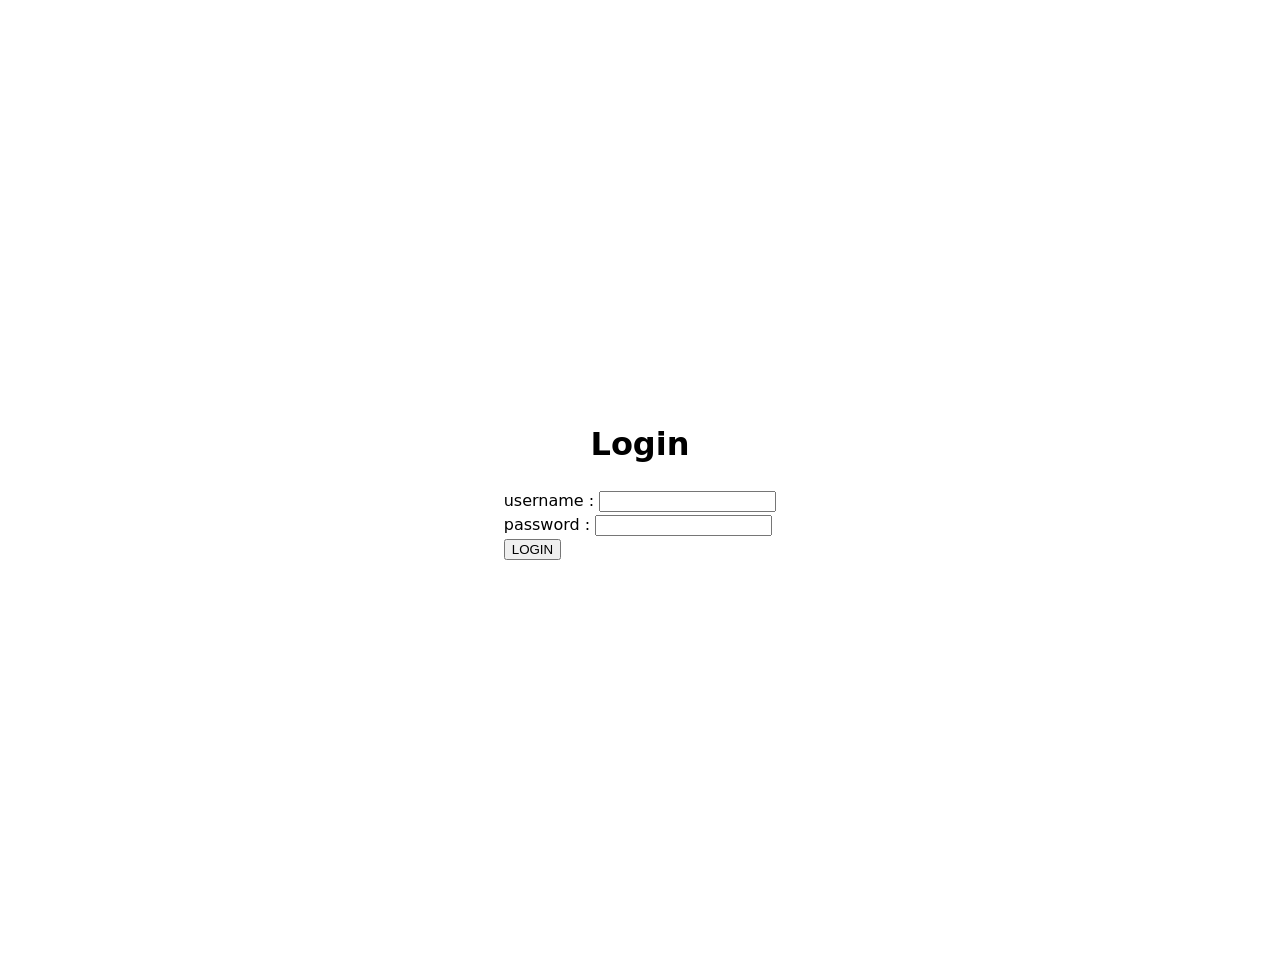
<file: index2.html>
<!DOCTYPE html>
<html>
  <head>
    <title>Tugas</title>
    <link rel="stylesheet" href="index.css" />
  </head>
  <body>
    <h1>Login</h1>
    <form method="POST" action="index.html">
        username :
        <input type="text" name="username"><br>
        password :
        <input type="password" name="sandi"><br>
        <input type="submit" name="submit" value="LOGIN">
    </form>
  </div>
    <script src="index.js"></script>
  </body>
</html>
</file>
<file: index.css>
html {
    line-height: 1.5;
    -webkit-text-size-adjust: 100%;
    -moz-tab-size: 4;
    -o-tab-size: 4;
    tab-size: 4;
    font-family: ui-sans-serif, system-ui, -apple-system, BlinkMacSystemFont, "Segoe UI", Roboto, "Helvetica Neue", Arial, "Noto Sans", sans-serif, "Apple Color Emoji", "Segoe UI Emoji", "Segoe UI Symbol", "Noto Color Emoji";
    font-feature-settings: normal;
    font-variation-settings: normal;
  }

  body {
    height: 100vh;
    display: flex;
    flex-direction: column;
    justify-content: center;
    align-items: center;
    margin: 30px;
    padding: 0%;
  }

  .user-cards {
    display: flex;
    flex-wrap: wrap;
    justify-content: center;
  }

  .user-card {
    border: 1px solid black;
    border-radius: 30px;
    padding: 10px;
    margin: 20px;
    box-shadow:  2px 2px black;
    max-width: 200px;
    text-align: center;
    background-color: rgb(114, 109, 109);
  }

  .user-card h2 {
    margin-bottom: 40px;
  }

  .user-card p {
    margin: 0;
  }
</file>
